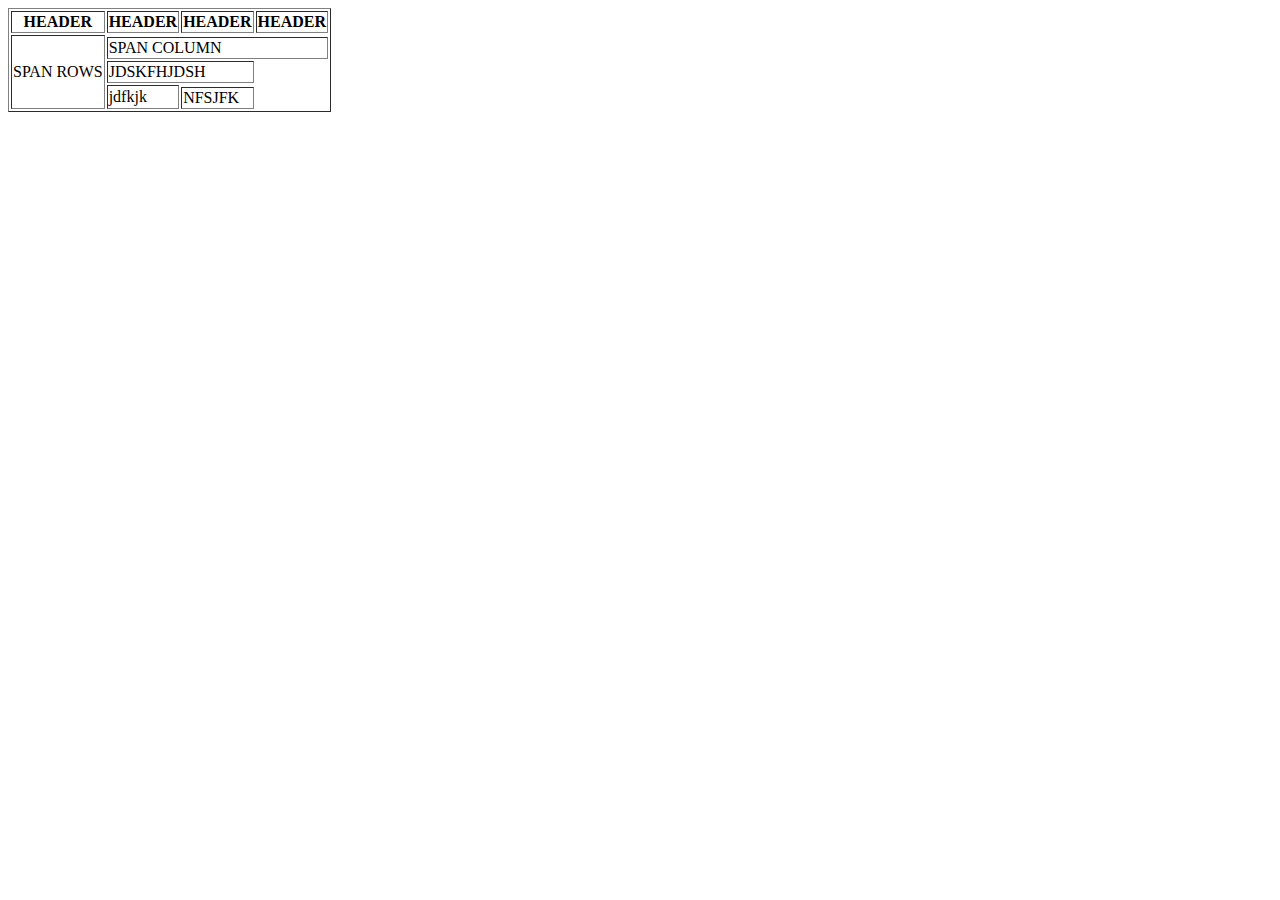
<file: table.html>
<!DOCTYPE html>
<html lang="en">
<head>
    <meta charset="UTF-8">
    <meta name="viewport" content="width=device-width, initial-scale=1.0">
    <title>table</title>
</head>
<body>
    <table border="">
        <tr>
            <th>HEADER</th>
            <TH>HEADER</TH>
            <TH>HEADER</TH>
            <TH>HEADER</TH>
        </tr>
        <TR>
            <TD rowspan="5">SPAN ROWS</TD>
            <TR>
                <TD colspan="3">   
                    SPAN COLUMN
            </TD> 
             
            </TR>
            <TR><TD colspan="2">JDSKFHJDSH</TD></TR>
            <td rowspan="2">jdfkjk</td>
            </TR>
            <TR>
                <TD rowspan="2">NFSJFK</TD></TR>
           
           
           
        </TR>
    </table>
</body>
</html>
</file>
